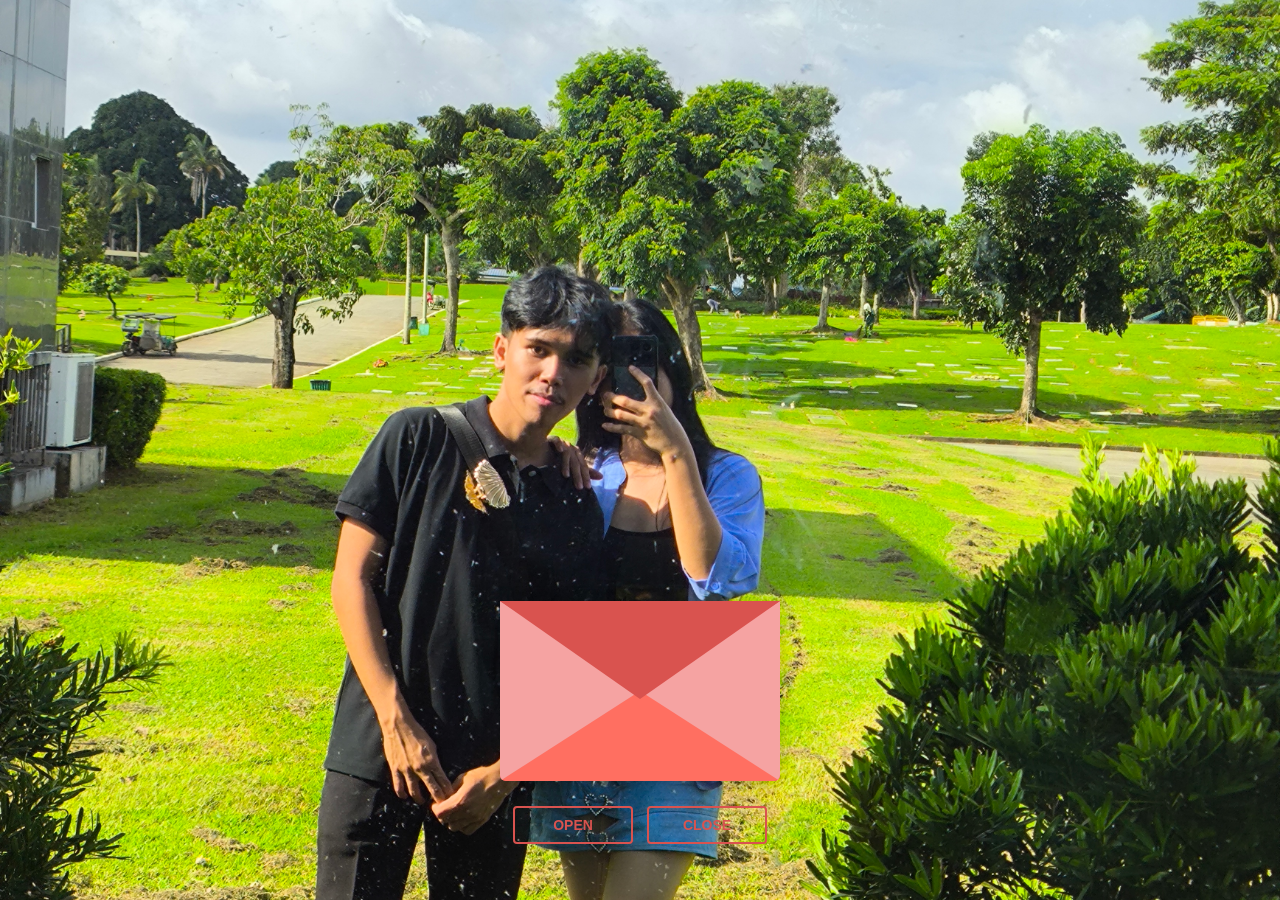
<file: index.html>
<!DOCTYPE html>
<html lang="en">
  <head>
    <meta charset="UTF-8" />
    <title>Love letter for crush</title>
    <link rel="preconnect" href="https://fonts.googleapis.com" />
    <link rel="preconnect" href="https://fonts.gstatic.com" crossorigin />
    <link
      href="https://fonts.googleapis.com/css2?family=Dancing+Script:wght@400..700&display=swap"
      rel="stylesheet" />
    <link rel="stylesheet" href="love letter 2.css" />
  </head>
  <body>
    <!-- tiktok meowish -->
    <div class="contain">
      <div class="envlope-wrapper">
      <div id="envelope" class="close">
        <div class="front flap"></div>
        <div class="front pocket"></div>
        <div class="letter">
          <div class="words line1">To: Marianne</div>
          <div class="words line2">Happy 7th Monthsarry</div>
          <div class="words line3">Thank you for being with me.</div>
          <div class="words line4">I Love you always!</div>
        </div>
        <div class="hearts">
          <div class="heart a1"></div>
          <div class="heart a2"></div>
          <div class="heart a3"></div>
        </div>
      </div>
    </div>
    <div class="reset">
      <button id="open">Open</button>
      <button id="reset">Close</button>
    </div>
    </div>

    <script src="https://cdnjs.cloudflare.com/ajax/libs/jquery/3.5.1/jquery.min.js"></script>
    <script src="love letter 2.js"></script>
  </body>
</html>
</file>
<file: love letter 2.css>
#envelope {
  position: relative;
  width: 280px;
  height: 180px;
  border-bottom-left-radius: 6px;
  border-bottom-right-radius: 6px;
  background-color: #d9534f;
  box-shadow: 0 4px 20px rgba(0, 0, 0, 0.2);
  margin: 0 auto; /* center horizontally */
}

.contain{
  margin-top: 550px;       /* remove big gap */
  display: flex;
  flex-direction: column;
  align-items: center;
  justify-content: center;
}

.front {
  position: absolute;
  width: 0;
  height: 0;
  z-index: 3;
}

.flap {
  border-left: 140px solid transparent;
  border-right: 140px solid transparent;
  border-bottom: 82px solid transparent;
  /* a little smaller */
  border-top: 98px solid #d9534f; /* Same romantic red */
  /* a little larger */
  transform-origin: top;
  pointer-events: none;
}

.pocket {
  border-left: 140px solid #f5a3a2; /* Soft pinkish red for the pocket */
  border-right: 140px solid #f5a3a2;
  border-bottom: 90px solid #ff6f61; /* Lighter romantic red */
  border-top: 90px solid transparent;
  border-bottom-left-radius: 6px;
  border-bottom-right-radius: 6px;
}

.letter {
  position: relative;
  background-color: #fff;
  width: 90%;
  margin-left: auto;
  margin-right: auto;
  height: 90%;
  top: 5%;
  border-radius: 6px;
  box-shadow: 0 2px 26px rgba(0, 0, 0, 0.12);
  font-family: "Dancing Script", cursive;
}

.letter:after {
  content: "";
  position: absolute;
  top: 0;
  bottom: 0;
  left: 0;
  right: 0;
}

.words {
  position: absolute;
  left: 10%;
  width: 80%;
  height: 14%;
  background-color: #ffe6e6; /* Light romantic tone */
}

.words.line1 {
  top: 10%;
  font-size: 0.5rem;
  width: 25%;
  height: 7%;
  font-size: 0.7rem;
}

.words.line2 {
  top: 30%;
  text-align: center;
  font-size: 1.1rem;
}

.words.line3 {
  top: 50%;
  font-size: 1.1rem;
  text-align: center;
}

.words.line4 {
  top: 70%;
  font-size: 1.1rem;
  text-align: center;
}

.open .flap {
  transform: rotateX(180deg);
  transition: transform 0.4s ease, z-index 0.6s;
  z-index: 1;
}

.close .flap {
  transform: rotateX(0deg);
  transition: transform 0.4s 0.6s ease, z-index 1s;
  z-index: 5;
}

.close .letter {
  transform: translateY(0px);
  transition: transform 0.4s ease, z-index 1s;
  z-index: 1;
}

.open .letter {
  transform: translateY(-100px);
  transition: transform 0.4s 0.6s ease, z-index 0.6s;
  z-index: 2;
}

.hearts {
  position: absolute;
  top: 90px;
  left: 0;
  right: 0;
  z-index: 2;
}

.heart {
  position: absolute;
  bottom: 0;
  right: 10%;
  pointer-events: none;
}

.heart:before,
.heart:after {
  position: absolute;
  content: "";
  left: 50px;
  top: 0;
  width: 50px;
  height: 80px;
  background: #e60073; /* Deep romantic pink */
  border-radius: 50px 50px 0 0;
  transform: rotate(-45deg);
  transform-origin: 0 100%;
  pointer-events: none;
}

.heart:after {
  left: 0;
  transform: rotate(45deg);
  transform-origin: 100% 100%;
}

.close .heart {
  opacity: 0;
  -webkit-animation: none;
  animation: none;
}

.a1 {
  left: 20%;
  transform: scale(0.6);
  opacity: 1;
  -webkit-animation: slideUp 4s linear 1, sideSway 2s ease-in-out 4 alternate;
  -moz-animation: slideUp 4s linear 1, sideSway 2s ease-in-out 4 alternate;
  -webkit-animation-fill-mode: forwards;
  animation-fill-mode: forwards;
  -webkit-animation-delay: 0.7s;
  animation-delay: 0.7s;
}

.a2 {
  left: 55%;
  transform: scale(1);
  opacity: 1;
  -webkit-animation: slideUp 5s linear 1, sideSway 4s ease-in-out 2 alternate;
  -moz-animation: slideUp 5s linear 1, sideSway 4s ease-in-out 2 alternate;
  -webkit-animation-fill-mode: forwards;
  animation-fill-mode: forwards;
  -webkit-animation-delay: 0.7s;
  animation-delay: 0.7s;
}

.a3 {
  left: 10%;
  transform: scale(0.8);
  opacity: 1;
  -webkit-animation: slideUp 7s linear 1, sideSway 2s ease-in-out 6 alternate;
  -moz-animation: slideUp 7s linear 1, sideSway 2s ease-in-out 6 alternate;
  -webkit-animation-fill-mode: forwards;
  animation-fill-mode: forwards;
  -webkit-animation-delay: 0.7s;
  animation-delay: 0.7s;
}

@-webkit-keyframes slideUp {
  0% {
    top: 0;
  }
  100% {
    top: -600px;
  }
}
@keyframes slideUp {
  0% {
    top: 0;
  }
  100% {
    top: -600px;
  }
}
@-webkit-keyframes sideSway {
  0% {
    margin-left: 0px;
  }
  100% {
    margin-left: 50px;
  }
}
@keyframes sideSway {
  0% {
    margin-left: 0px;
  }
  100% {
    margin-left: 50px;
  }
}
body {
background-image: url(bg.jpg);
  background-repeat: no-repeat;
  background-size: cover;      /* FULL SCREEN */
  background-position: center; /* CENTERED */
  background-attachment: fixed;
  margin: 0;
  padding: 0;

   /* This centers everything inside body */
  display: flex;
  justify-content: center;
  align-items: center;
  height: 100vh; /* full screen height */

}

.envlope-wrapper {
   height: auto;
  display: flex;
  justify-content: center;
  align-items: center;
}

.reset {
  text-align: center;
  margin-top: 20px;
}

.reset button {
 font-weight: 800;
  background-color: transparent;
  border: solid 2px #d9534f;
  border-radius: 4px;
  color: #d9534f;
  display: inline-block;
  font-size: 14px;
  text-transform: uppercase;
  margin: 5px;
  padding: 10px;
  line-height: 1em;
  min-width: 120px;
  cursor: pointer;
  transition: all 0.1s linear;
}

.reset button:hover {
  background-color: #d9534f;
  color: white;
}
</file>
